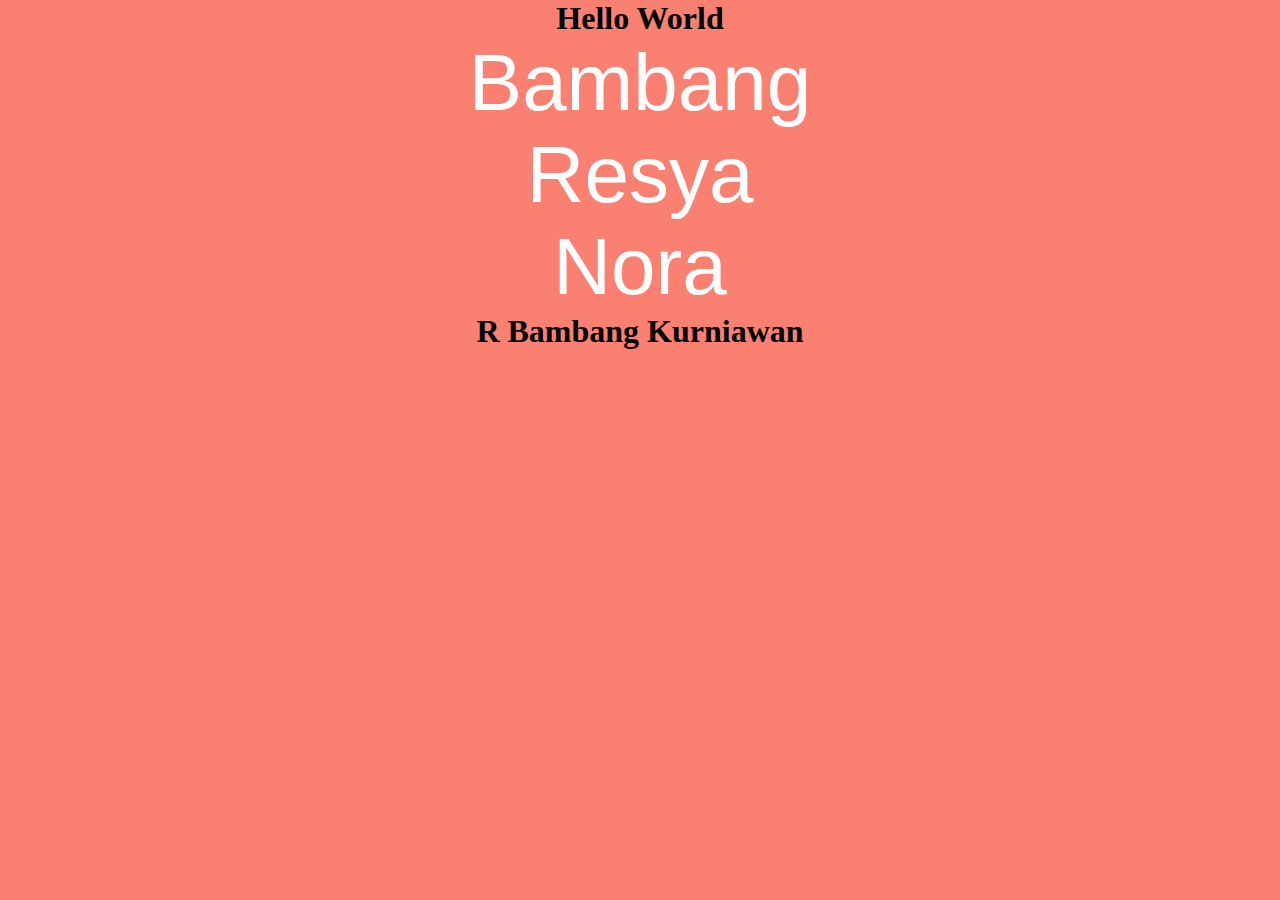
<file: new/javascript lanjutan/index.html>
<!DOCTYPE html>
<html lang="en">
  <head>
    <meta charset="UTF-8" />
    <meta name="viewport" content="width=device-width, initial-scale=1.0" />
    <link rel="stylesheet" href="style.css" />
    <title>Example</title>
    <style>
      body {
        background-color: salmon;
        text-align: center;
      }
      .nama {
        font-family: arial;
        font-size: 80px;
        color: white;
      }
      .nama span {
        transition: 0.3s;
        display: inline-block;
        cursor: pointer;
      }
      .nama span:hover {
        transform: scale(2) translateY(-20px);
      }
    </style>
  </head>
  <body>
    <h1>Hello World</h1>
    <ul>
      <li class="nama">Bambang</li>
      <li class="nama">Resya</li>
      <li class="nama">Nora</li>
    </ul>
    <h1>R Bambang Kurniawan</h1>
    <!-- <div class="box"></div> -->
    <!-- <script src="javascript.js"></script> -->
    <!-- <script src="javascript2.js"></script> -->
    <!-- <script src="javascript3.js"></script> -->
    <!-- <script src="javascript4.js"></script> -->
    <!-- <script src="javascript5.js"></script> -->
    <!-- <script src="javascript6.js"></script> -->
    <!-- <script src="javascript7.js"></script> -->
    <!-- <script src="javascript8.js"></script> -->
    <!-- <script src="javascript9.js"></script> -->
    <!-- <script src="javascript10.js"></script> -->
    <!-- <script src="javascript11.js"></script> -->
    <!-- <script src="javascript12.js"></script> -->
    <!-- <script src="javascript13.js"></script> -->
    <!-- <script src="javascript14.js"></script> -->
    <!-- <script src="javascript15.js"></script> -->
    <script src="https://code.jquery.com/jquery-3.4.1.min.js" integrity="sha256-CSXorXvZcTkaix6Yvo6HppcZGetbYMGWSFlBw8HfCJo=" crossorigin="anonymous"></script>
    <script src="javascript16.js"></script>
    <!-- <script src="javascript17.js"></script> -->
    <!-- <script src="javascript18.js"></script> -->
  </body>
</html>
</file>
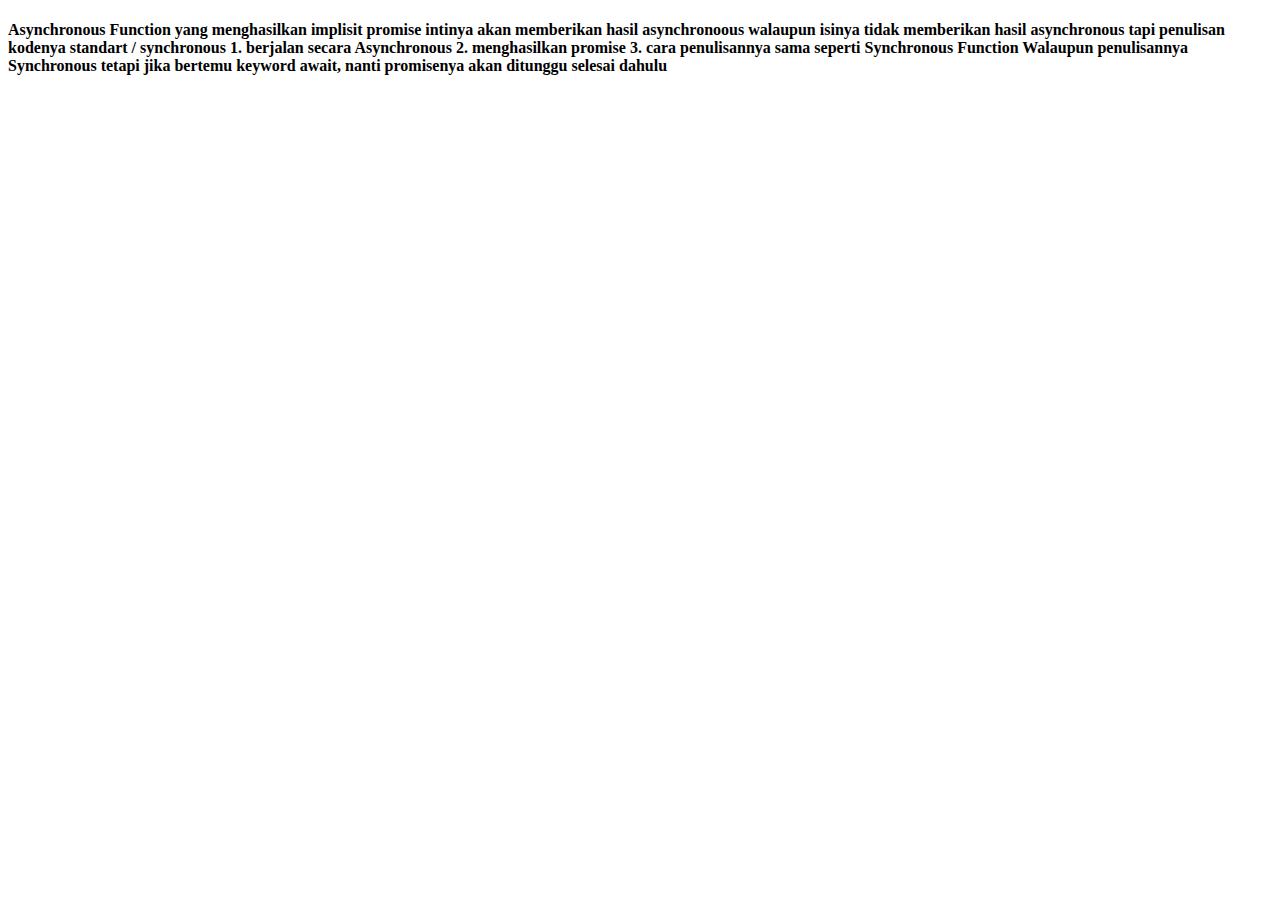
<file: Javascript/asyncAwait.html>
<!DOCTYPE html>
<html lang="en">
  <head>
    <meta charset="UTF-8" />
    <meta name="viewport" content="width=device-width, initial-scale=1.0" />
    <title>Async Await</title>
  </head>
  <body>
    <h4>
      Asynchronous Function yang menghasilkan implisit promise intinya akan memberikan hasil asynchronoous walaupun isinya tidak memberikan hasil asynchronous tapi penulisan kodenya standart / synchronous 1. berjalan secara Asynchronous 2.
      menghasilkan promise 3. cara penulisannya sama seperti Synchronous Function Walaupun penulisannya Synchronous tetapi jika bertemu keyword await, nanti promisenya akan ditunggu selesai dahulu
    </h4>
    <script src="asyncAwait.js"></script>
  </body>
</html>
</file>
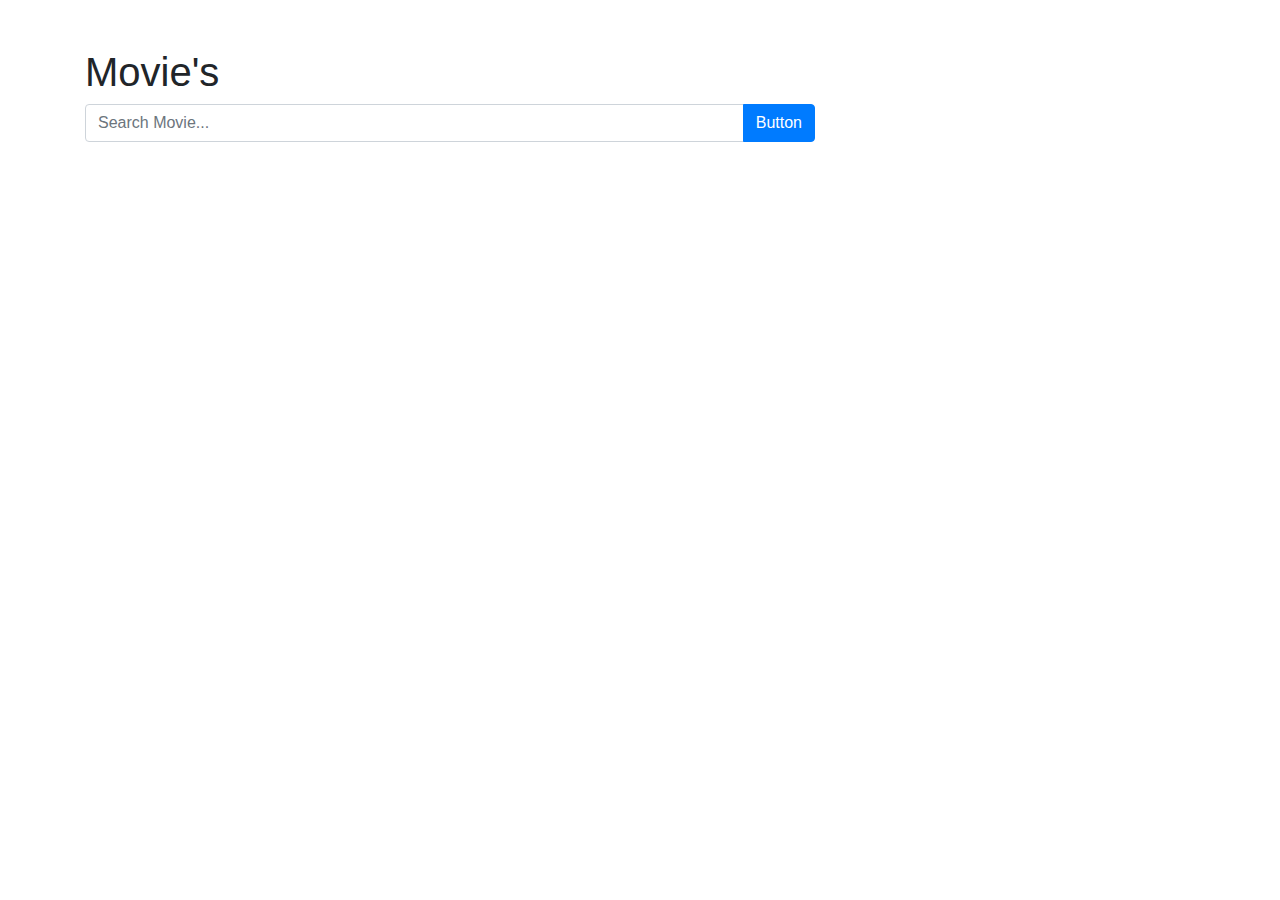
<file: javascript/callbacks.html>
<!DOCTYPE html>
<html lang="en">
  <head>
    <!-- Required meta tags -->
    <meta charset="utf-8" />
    <meta name="viewport" content="width=device-width, initial-scale=1, shrink-to-fit=no" />

    <!-- Bootstrap CSS -->
    <link rel="stylesheet" href="https://cdn.jsdelivr.net/npm/bootstrap@4.4.1/dist/css/bootstrap.min.css" integrity="sha384-Vkoo8x4CGsO3+Hhxv8T/Q5PaXtkKtu6ug5TOeNV6gBiFeWPGFN9MuhOf23Q9Ifjh" crossorigin="anonymous" />

    <title>Bioskop Online</title>
  </head>
  <body>
    <div class="container">
      <div class="row mt-5">
        <div class="col">
          <h1>Movie's</h1>
        </div>
      </div>

      <div class="row">
        <div class="col-md-8">
          <div class="input-group mb-3">
            <input type="text" class="form-control input-keyword" placeholder="Search Movie..." aria-label="Recipient's username" aria-describedby="button-addon2" />
            <div class="input-group-append">
              <button class="btn btn-primary search-button" type="button" id="button-addon2">Button</button>
            </div>
          </div>
        </div>
      </div>

      <div class="row movie-container"></div>
    </div>
    <!-- Modal Box -->
    <div class="modal fade" id="movieDetailModal" tabindex="-1" role="dialog" aria-labelledby="movieDetailModalLabel" aria-hidden="true">
      <div class="modal-dialog modal-dialog-centered modal-lg" role="document">
        <div class="modal-content">
          <div class="modal-header">
            <h5 class="modal-title" id="movieDetailModalLabel">Modal title</h5>
            <button type="button" class="close" data-dismiss="modal" aria-label="Close">
              <span aria-hidden="true">&times;</span>
            </button>
          </div>
          <div class="modal-body"></div>
          <div class="modal-footer">
            <button type="button" class="btn btn-secondary" data-dismiss="modal">Close</button>
            <button type="button" class="btn btn-primary">Save changes</button>
          </div>
        </div>
      </div>
    </div>

    <!-- Optional JavaScript -->
    <!-- jQuery first, then Popper.js, then Bootstrap JS -->
    <script src="https://code.jquery.com/jquery-3.7.1.min.js" integrity="sha256-/JqT3SQfawRcv/BIHPThkBvs0OEvtFFmqPF/lYI/Cxo=" crossorigin="anonymous"></script>
    <script src="https://cdn.jsdelivr.net/npm/popper.js@1.16.0/dist/umd/popper.min.js" integrity="sha384-Q6E9RHvbIyZFJoft+2mJbHaEWldlvI9IOYy5n3zV9zzTtmI3UksdQRVvoxMfooAo" crossorigin="anonymous"></script>
    <!-- <script src="https://stackpath.bootstrapcdn.com/bootstrap/4.4.1/js/bootstrap.min.js" integrity="sha384-wfSDF2E50Y2D1uUdj0O3uMBJnjuUD4Ih7YwaYd1iqfktj0Uod8GCExl3Og8ifwB6"></script> -->
    <script src="https://cdn.jsdelivr.net/npm/bootstrap@4.4.1/dist/js/bootstrap.min.js" integrity="sha384-wfSDF2E50Y2D1uUdj0O3uMBJnjuUD4Ih7YwaYd1iqfktj0Uod8GCExl3Og8ifwB6" crossorigin="anonymous"></script>
    <script src="callbacks.js"></script>
  </body>
</html>
</file>
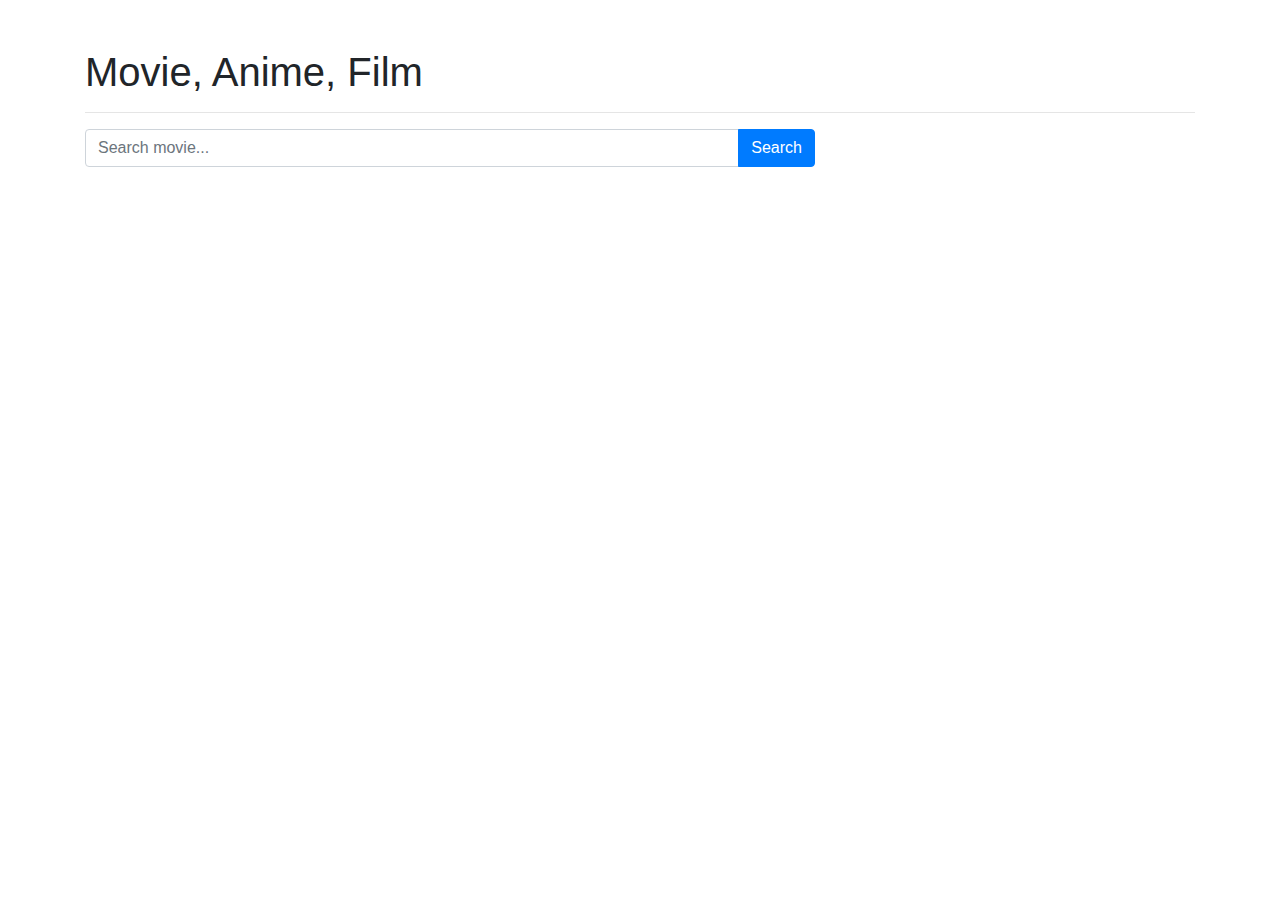
<file: new/aplikasi.html>
<!DOCTYPE html>
<html lang="en">
  <head>
    <!-- Required meta tags -->
    <meta charset="utf-8" />
    <meta name="viewport" content="width=device-width, initial-scale=1, shrink-to-fit=no" />

    <!-- Bootstrap CSS -->
    <link rel="stylesheet" href="https://cdn.jsdelivr.net/npm/bootstrap@4.4.1/dist/css/bootstrap.min.css" integrity="sha384-Vkoo8x4CGsO3+Hhxv8T/Q5PaXtkKtu6ug5TOeNV6gBiFeWPGFN9MuhOf23Q9Ifjh" crossorigin="anonymous" />

    <title>Movie Database</title>
  </head>
  <body>
    <div class="container">
      <div class="row mt-5">
        <div class="col">
          <h1>Movie, Anime, Film</h1>
          <hr />
        </div>
      </div>
      <div class="row">
        <div class="col-md-8">
          <div class="input-group mb-3">
            <input type="text" class="form-control input-keyword" placeholder="Search movie..." />
            <div class="input-group-append">
              <button class="btn btn-primary search-button" type="button">Search</button>
            </div>
          </div>
        </div>
      </div>

      <div class="row movie-container"></div>
    </div>

    <!-- Modal -->
    <div class="modal fade" id="movieDetailModal" tabindex="-1" role="dialog" aria-labelledby="movieDetailModalLabel" aria-hidden="true">
      <div class="modal-dialog modal-dialog-centered modal-lg" role="document">
        <div class="modal-content">
          <div class="modal-header">
            <h5 class="modal-title" id="movieDetailModalLabel">Modal title</h5>
            <button type="button" class="close" data-dismiss="modal" aria-label="Close">
              <span aria-hidden="true">&times;</span>
            </button>
          </div>
          <div class="modal-body"></div>
          <div class="modal-footer">
            <button type="button" class="btn btn-secondary" data-dismiss="modal">Close</button>
            <button type="button" class="btn btn-primary">Save changes</button>
          </div>
        </div>
      </div>
    </div>

    <!-- Optional JavaScript -->
    <!-- jQuery first, then Popper.js, then Bootstrap JS -->
    <script src="https://code.jquery.com/jquery-3.7.1.min.js" integrity="sha256-/JqT3SQfawRcv/BIHPThkBvs0OEvtFFmqPF/lYI/Cxo=" crossorigin="anonymous"></script>
    <script src="https://cdn.jsdelivr.net/npm/popper.js@1.16.0/dist/umd/popper.min.js" integrity="sha384-Q6E9RHvbIyZFJoft+2mJbHaEWldlvI9IOYy5n3zV9zzTtmI3UksdQRVvoxMfooAo" crossorigin="anonymous"></script>
    <script src="https://cdn.jsdelivr.net/npm/bootstrap@4.4.1/dist/js/bootstrap.min.js" integrity="sha384-wfSDF2E50Y2D1uUdj0O3uMBJnjuUD4Ih7YwaYd1iqfktj0Uod8GCExl3Og8ifwB6" crossorigin="anonymous"></script>
    <script src="aplikasi.js"></script>
  </body>
</html>
</file>
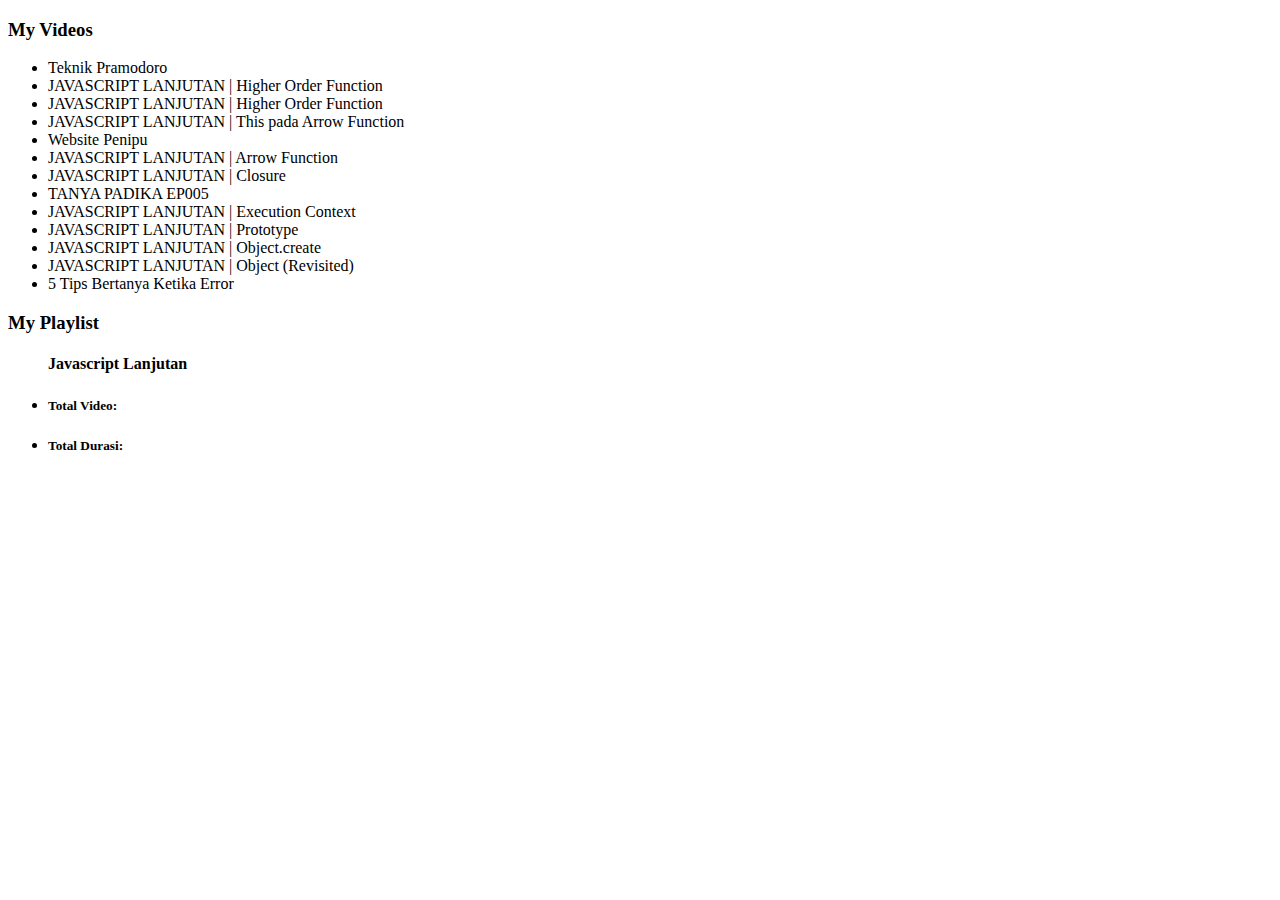
<file: new/javascript lanjutan/index2.html>
<!DOCTYPE html>
<html lang="en">
  <head>
    <meta charset="UTF-8" />
    <meta name="viewport" content="width=device-width, initial-scale=1.0" />
    <title>Document</title>
  </head>
  <body>
    <h3>My Videos</h3>
    <ul>
      <li data-duration="15:27">Teknik Pramodoro</li>
      <li data-duration="11:18" data-user-id="1">JAVASCRIPT LANJUTAN | Higher Order Function</li>
      <li data-role="1">JAVASCRIPT LANJUTAN | Higher Order Function</li>
      <li data-duration="21:48">JAVASCRIPT LANJUTAN | This pada Arrow Function</li>
      <li data-duration="19:38">Website Penipu</li>
      <li data-duration="12:10">JAVASCRIPT LANJUTAN | Arrow Function</li>
      <li data-duration="20:43">JAVASCRIPT LANJUTAN | Closure</li>
      <li data-duration="14:30">TANYA PADIKA EP005</li>
      <li data-duration="26:38">JAVASCRIPT LANJUTAN | Execution Context</li>
      <li data-duration="17:33">JAVASCRIPT LANJUTAN | Prototype</li>
      <li data-duration="10:39">JAVASCRIPT LANJUTAN | Object.create</li>
      <li data-duration="17:31">JAVASCRIPT LANJUTAN | Object (Revisited)</li>
      <li data-duration="14:25">5 Tips Bertanya Ketika Error</li>
    </ul>

    <h3>My Playlist</h3>
    <ul>
      <h4>Javascript Lanjutan</h4>
      <li><h5 class="total-video">Total Video:</h5></li>
      <li><h5 class="jumlah-video">Total Durasi:</h5></li>
    </ul>

    <script src="js.js"></script>
  </body>
</html>
</file>
<file: new/javascript lanjutan/style.css>
* {
  margin: 0;
  padding: 0%;
}
.box {
  width: 100px;
  height: 100px;
  border: 1px solid black;
  margin: 50px auto;
  transition: 0.3s width, 0.3s height 3s, 0.3s margin-top 0.3s, 1s background-color;
}
.size {
  width: 150px;
  height: 150px;
  margin-top: 25px;
}
.caption {
  background-color: black;
}
.hl {
  color: red;
}
</file>
